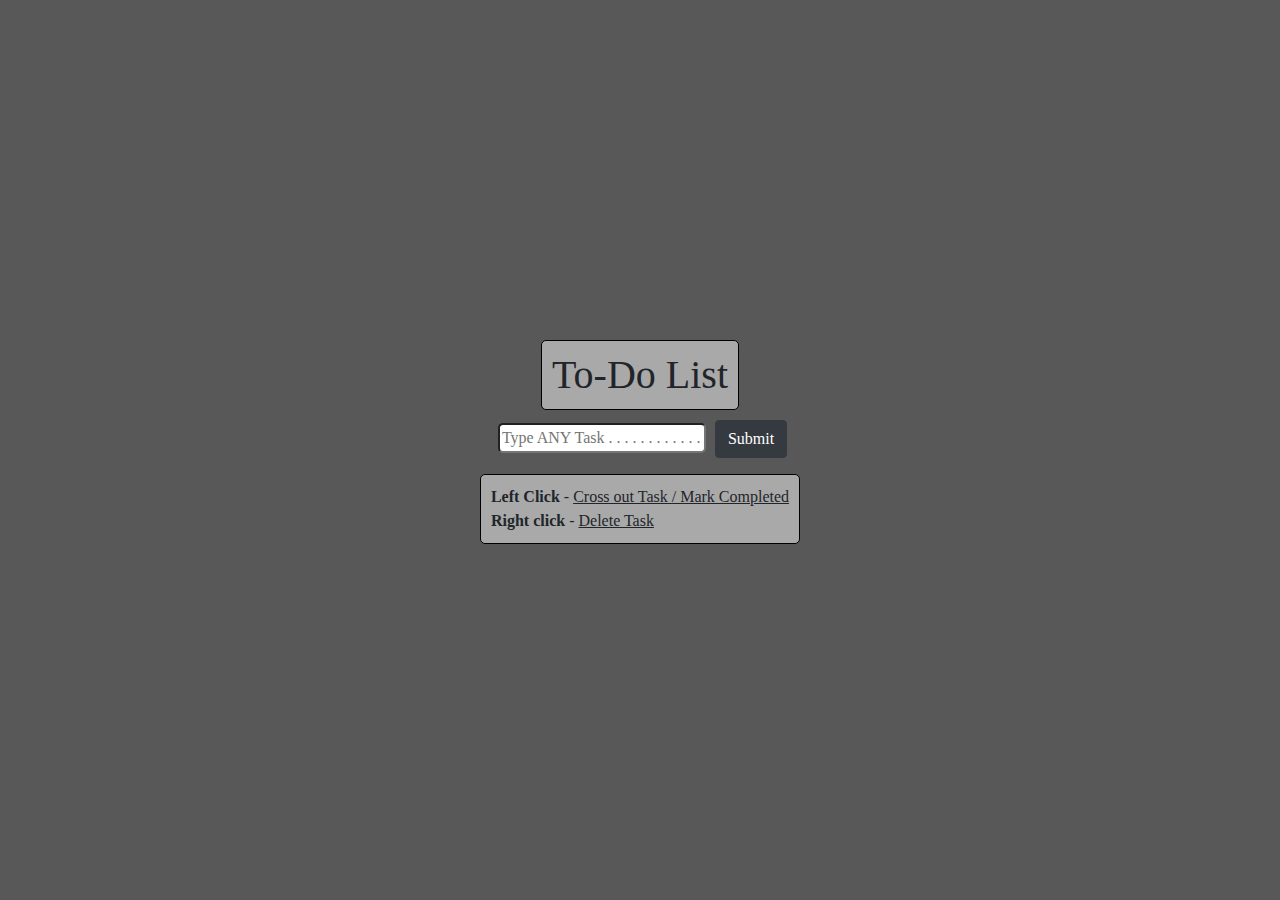
<file: HW #1 - 6-30/index.html>
<!DOCTYPE html>
<html lang="en">
  <head>
    <meta charset="UTF-8" />
    <meta name="viewport" content="width=device-width, initial-scale=1.0" />
    <title>To-Do List</title>
    <link
      rel="stylesheet"
      href="https://cdn.jsdelivr.net/npm/bootstrap@4.3.1/dist/css/bootstrap.min.css"
      integrity="sha384-ggOyR0iXCbMQv3Xipma34MD+dH/1fQ784/j6cY/iJTQUOhcWr7x9JvoRxT2MZw1T"
      crossorigin="anonymous"
    />
    <link rel="stylesheet" href="./style.css" />
  </head>
  <body>
    <h1>To-Do List</h1>
    <form>
      <input
        id="item-input"
        type="text"
        placeholder="Type ANY Task . . . . . . . . . . . ."
        required
      />
      <button type="submit" class="btn btn-dark">Submit</button>
    </form>
    <ol></ol>
    <p>
      <b>Left Click</b> - <u>Cross out Task / Mark Completed</u>
      <br />
      <b>Right click</b> - <u>Delete Task</u>
    </p>

    <script src="./script.js"></script>
  </body>
</html>
</file>
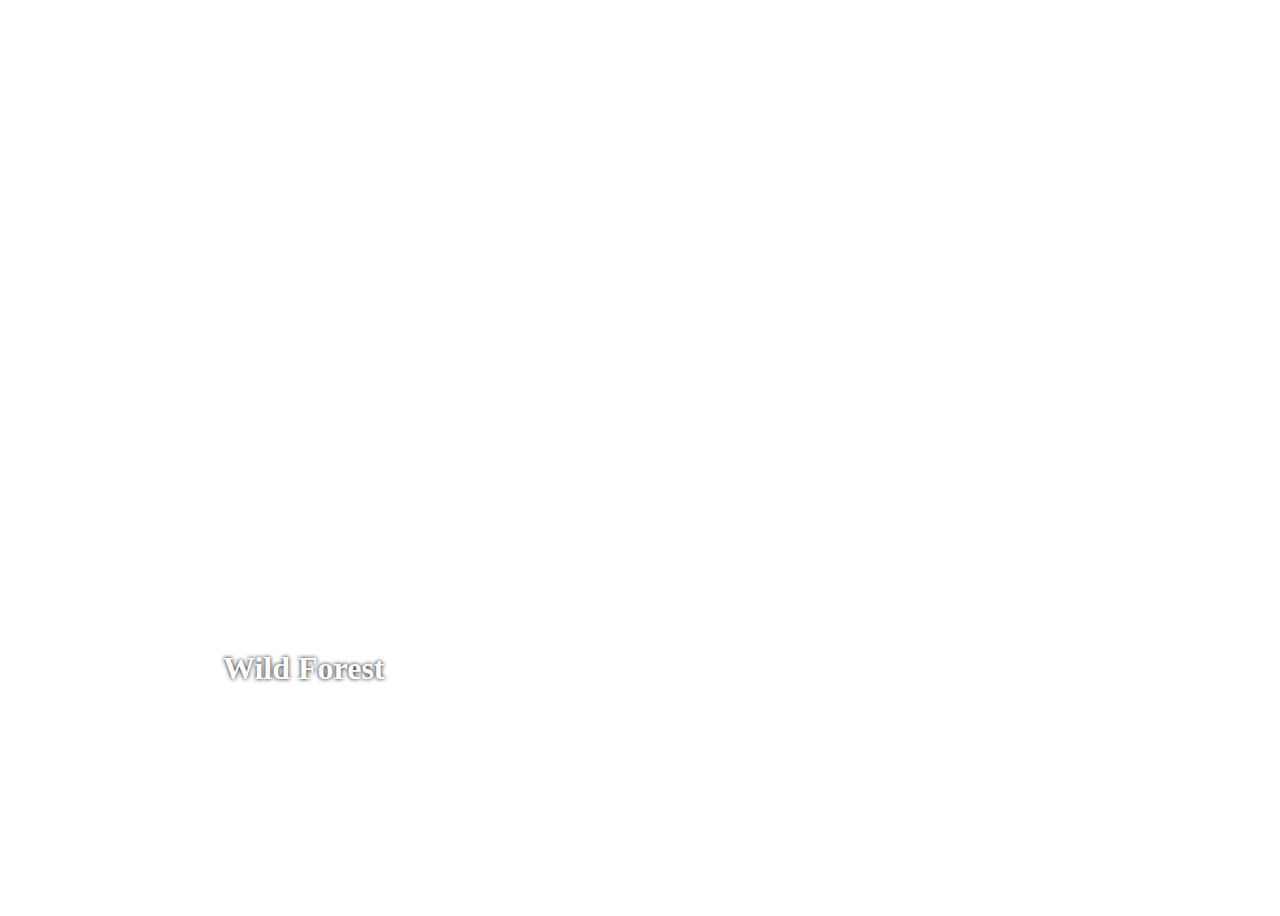
<file: Classwork/Class #2 - 7-3 (Expanding Cards)/index.html>
<!DOCTYPE html>
<html lang="en">

<head>
  <meta charset="UTF-8" />
  <meta name="viewport" content="width=device-width, initial-scale=1.0" />
  <title>Document</title>
  <link rel="stylesheet" href="./style.css">
</head>

<body>
  <div class="container">
    <div class="image-cont" style="
          background-image: url('https://images.unsplash.com/photo-1516298773066-c48f8e9bd92b?w=500&auto=format&fit=crop&q=60&ixlib=rb-4.0.3&ixid=M3wxMjA3fDB8MHxzZWFyY2h8NXx8bGFuZHNjYXBlc3xlbnwwfDB8MHx8fDI%3D');
        ">
      <h1>Explore the World</h1>
    </div>
    <div class="image-cont expanded" style="
          background-image: url('https://images.unsplash.com/photo-1563791877359-4a03fb576945?w=500&auto=format&fit=crop&q=60&ixlib=rb-4.0.3&ixid=M3wxMjA3fDB8MHxzZWFyY2h8OXx8bGFuZHNjYXBlc3xlbnwwfDB8MHx8fDI%3D');
        ">
      <h1>Wild Forest</h1>
    </div>
    <div class="image-cont" style="
          background-image: url('https://images.unsplash.com/photo-1622979358300-68884045fa62?w=500&auto=format&fit=crop&q=60&ixlib=rb-4.0.3&ixid=M3wxMjA3fDB8MHxzZWFyY2h8MTJ8fGxhbmRzY2FwZXN8ZW58MHwwfDB8fHwy');
        ">
      <h1>Sunny Beach</h1>
    </div>
    <div class="image-cont" style="
          background-image: url('https://images.unsplash.com/photo-1503993656770-0479a287559e?w=500&auto=format&fit=crop&q=60&ixlib=rb-4.0.3&ixid=M3wxMjA3fDB8MHxzZWFyY2h8MTh8fGxhbmRzY2FwZXN8ZW58MHwwfDB8fHwy');
        ">
      <h1>City on Winter</h1>
    </div>
    <div class="image-cont" style="
          background-image: url('https://images.unsplash.com/photo-1543539409-abc7b09bb042?w=500&auto=format&fit=crop&q=60&ixlib=rb-4.0.3&ixid=M3wxMjA3fDB8MHxzZWFyY2h8MTN8fGxhbmRzY2FwZXN8ZW58MHwwfDB8fHwy');
        ">
      <h1>Mountains - Clouds</h1>
    </div>
  </div>
  <script src="./script.js"></script>
</body>

</html>
</file>
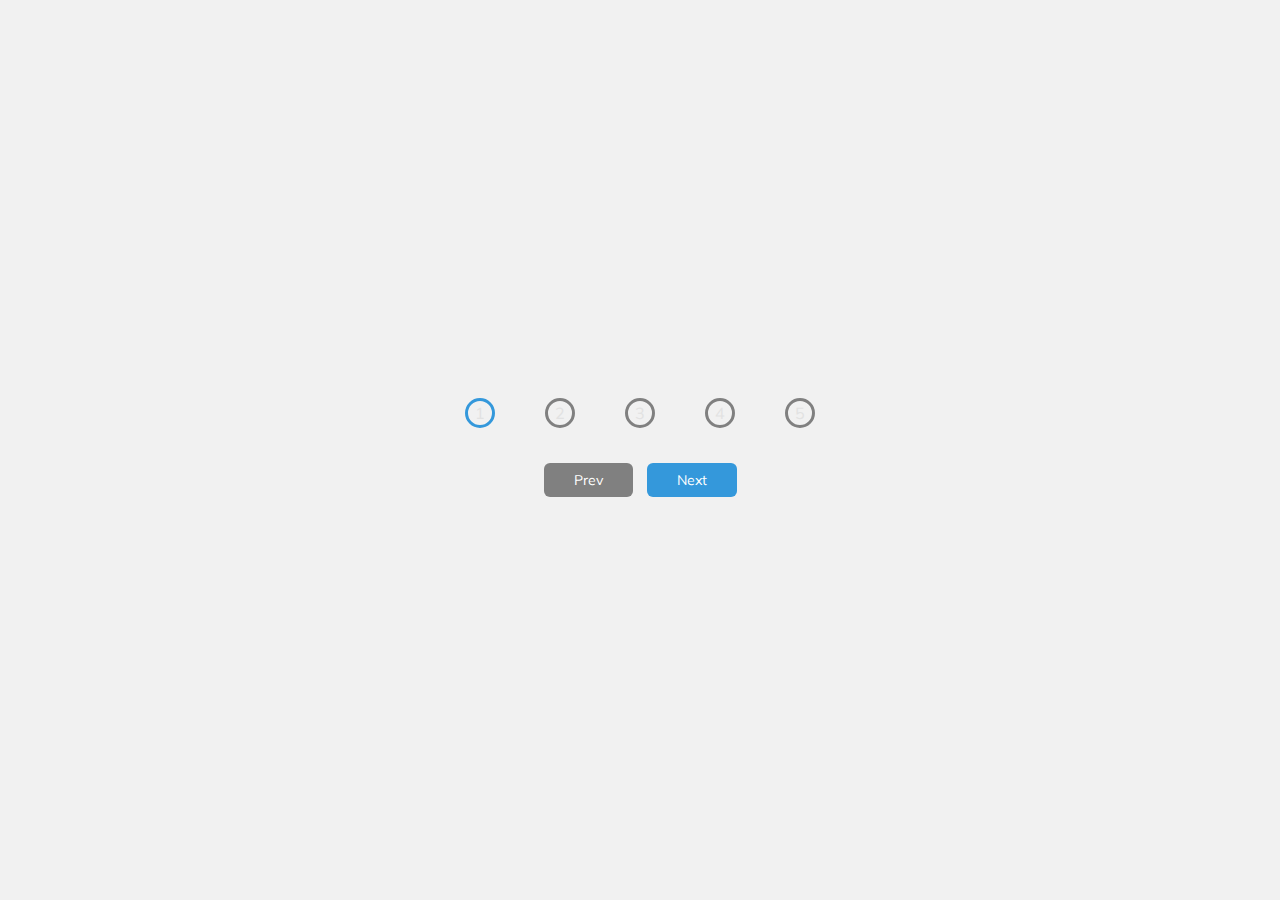
<file: HW/HW #2 - 7-3/index.html>
<!DOCTYPE html>
<html lang="en">
  <head>
    <meta charset="UTF-8" />
    <meta name="viewport" content="width=device-width, initial-scale=1.0" />
    <link rel="stylesheet" href="style.css" />
    <title>Progress Steps</title>
  </head>
  <body>
    <div class="container">
      <div class="progress-container">
        <div class="progress" id="progress"></div>
        <div class="circle active">1</div>
        <div class="circle">2</div>
        <div class="circle">3</div>
        <div class="circle">4</div>
        <div class="circle">5</div>
      </div>

      <button class="btn" id="prev" disabled>Prev</button>
      <button class="btn" id="next">Next</button>
    </div>
    <script src="script.js"></script>
  </body>
</html>
</file>
<file: HW #1 - 6-30/style.css>
* {
  font-family: cursive;
}

body {
  display: flex;
  flex-direction: column;
  height: 100vh;
  justify-content: center;
  align-items: center;
  background-color: rgb(88, 88, 88);
}

h1,
p {
  background-color: darkgray;
  padding: 10px;
  border-radius: 5px;
  border: 1px solid black;
}

#item-input {
  border-radius: 5px;
  margin: 5px;
}

/* JS CSS Modifications */
li {
  user-select: none;
  margin-bottom: 5px;
  background-color: black;
  color: whitesmoke;
  border-radius: 10px;
  padding: 5px;
}

li.completed {
  color: rgb(27, 27, 27);
  text-decoration: line-through;
}
</file>
<file: Classwork/Class #2 - 7-3 (Expanding Cards)/style.css>
* {
  box-sizing: border-box;
}

body {
  display: flex;
  justify-content: center;
  align-items: center;
  height: 100vh;
}

.container {
  display: flex;
  justify-content: space-between;
}

.image-cont {
  display: flex;
  align-items: flex-end;
  padding-left: 24px;
  height: 500px;
  width: calc((100% - 560px) / 4);
  border-radius: 20px;
  color: white;
  background-repeat: no-repeat;
  background-size: cover;
  background-position: center;
  overflow: hidden;
  transition-duration: 0.5s;
}

.image-cont.expanded {
  width: 500px;
}

.image-cont h1 {
  text-shadow: 0px 0px 4px #000000ff;
  opacity: 0;
}

.image-cont.expanded h1 {
  opacity: 1;
}
</file>
<file: HW/HW #2 - 7-3/style.css>
/* Importing a Google Font */
@import url("https://fonts.googleapis.com/css?family=Muli&display=swap");

/* Custom colors for the progress bar and steps */
:root {
  --line-border-fill: #3498db; /* Blue color for the progress line and active steps */
  --line-border-empty: gray; /* Grey color for the empty line and inactive steps */
}

/* Apply box-sizing to include padding and border in element's total width and height */
* {
  box-sizing: border-box;
}

/* Body styling */
body {
  background-color: #f1f1f1; /* Light grey background */
  font-family: "Muli", sans-serif; /* Apply Muli font */
  display: flex; /* Enable flexbox for centering */
  align-items: center; /* Center vertically */
  justify-content: center; /* Center horizontally */
  height: 100vh; /* Full height of the viewport */
  overflow: hidden; /* Hide scrollbars */
  margin: 0; /* Remove default margin */
}

/* Container for the progress steps and buttons */
.container {
  text-align: center; /* Center text inside the container */
}

/* Container for the progress bar and steps */
.progress-container {
  display: flex; /* Arrange steps in a row */
  justify-content: space-between; /* Evenly distribute space between steps */
  position: relative; /* Allows for positioning the progress line */
  margin-bottom: 30px; /* Space below the progress bar */
  max-width: 100%; /* Ensure it doesn't exceed 100% width */
  width: 350px; /* Fixed width for the container */
}

/* The grey line behind the progress bar */
.progress-containerx::before {
  content: ""; /* Creates a pseudo-element */
  background-color: var(
    --line-border-empty
  ); /* Grey color for the empty line */
  position: absolute; /* Absolute positioning within the progress container */
  top: 50%; /* Center vertically */
  left: 0; /* Align to the left */
  transform: translateY(-50%); /* Adjust to align perfectly in the middle */
  height: 4px; /* Thickness of the line */
  width: 100%; /* Full width of the container */
  z-index: -1; /* Place behind other elements */
}

/* The blue progress line that fills as steps are completed */
.progress {
  background-color: var(
    --line-border-fill
  ); /* Blue color for the filled line */
  position: absolute; /* Absolute positioning */
  top: 50%; /* Center vertically */
  left: 0; /* Start from the left */
  transform: translateY(-50%); /* Align perfectly in the middle */
  height: 4px; /* Thickness of the line */
  width: 0%; /* Initial width, increases as steps are completed */
  z-index: -1; /* Place behind the steps */
  transition: 0.4s ease; /* Smooth transition effect when the width changes */
}

/* Styling for each step (circle) */
.circle {
  background-color: #f1f1f1; /* Light grey background */
  color: #e2e2e2; /* Light grey text */
  border-radius: 50%; /* Make the element round */
  height: 30px; /* Fixed height */
  width: 30px; /* Fixed width */
  display: flex; /* Enable flexbox for centering text inside */
  align-items: center; /* Center text vertically */
  justify-content: center; /* Center text horizontally */
  border: 3px solid var(--line-border-empty); /* Grey border */
  transition: 0.4s ease; /* Smooth transition effect for border color change */
}

/* Active step styling */
.circle.active {
  border-color: var(--line-border-fill); /* Blue border for active steps */
}

/* Button styling */
.btn {
  background-color: var(--line-border-fill); /* Blue background for buttons */
  color: #fff; /* White text color */
  border: 0; /* No border */
  border-radius: 6px; /* Rounded corners */
  cursor: pointer; /* Pointer cursor on hover */
  font-family: inherit; /* Inherit font from parent element */
  padding: 8px 30px; /* Padding inside the button */
  margin: 5px; /* Small margin around buttons */
  font-size: 14px; /* Font size */
}

/* Button click effect */
.btn:active {
  transform: scale(0.98); /* Slightly shrink the button when clicked */
}

/* Button focus effect */
.btn:focus {
  outline: 0; /* Remove the default focus outline */
}

/* Disabled button styling */
.btn:disabled {
  background-color: var(
    --line-border-empty
  ); /* Grey background for disabled buttons */
  cursor: not-allowed; /* Change cursor to indicate it's not clickable */
}
</file>
